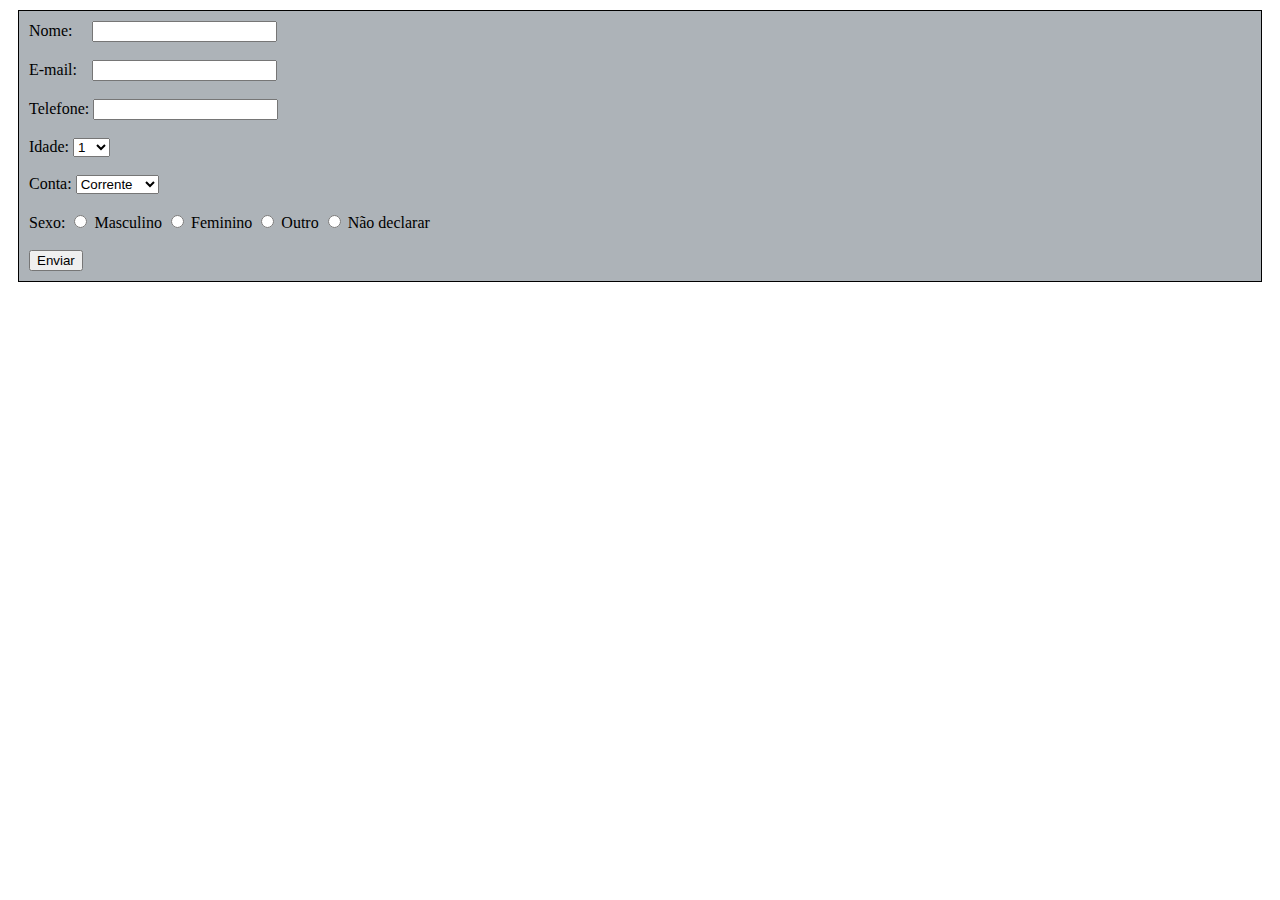
<file: index.html>
<!DOCTYPE html>
<html>
    <head>
        <meta charset="utf-8">
        <title>Formulário</title>
        <link rel="stylesheet" type="text/css" href="estilo.css">
    </head>
    
    
    <body>
        
        <form id="Atividade2" method="POST" action="pagina_git.html" >
           
        Nome: <input type="text"  id="Nome"> 
        
        <br>
        <br>
            
        E-mail: <input type="email" id="Email"> 
        
        <br>
        <br>
        
        Telefone: <input type="text" id="Telefone:"> 
        
        <br>    
        <br>
        
        <label for="idade"> Idade: </label>
        <select name="idade" id="idade">
        
        <option> 1 </option> <option> 2 </option> <option> 3 </option>
        <option> 4 </option> <option> 5 </option> <option> 6 </option>
        <option> 7 </option> <option> 8 </option> <option> 9 </option>
        <option> 10 </option> <option> 11 </option> <option> 12 </option>
        <option> 11 </option> <option> 14 </option> <option> 15 </option>  
        <option> 16 </option>  <option> 17 </option>  <option> 18 </option>
        <option> 19 </option>  <option> 20 </option>  <option> 21 </option>
        <option> 22 </option>  <option> 23 </option>  <option> 24 </option>
        <option> 25 </option>  <option> 26 </option>  <option> 27 </option>
        <option> 28 </option>  <option> 29 </option>  <option> 30 </option>
        
        </select>
        
            
            
        <br>    
        <br>
        
            
            
        <label for="conta"> Conta: </label>
        <select name="conta" id="conta">
        
            <option> Corrente </option>
            
            <option> Poupança </option>
        
        </select>
        
            
            
        <br>    
        <br>
        
            
            
        <label> Sexo: </label>
        
        <input type="radio" name="tiporadio" id="opcao_masculino"> Masculino
        
        <input type="radio" name="tiporadio" id="opcao_feminino"> Feminino
        
        <input type="radio" name="tiporadio" id="opcao_outro"> Outro
        
        <input type="radio" name="tiporadio" id="opcao_nao_declarar"> Não declarar
        
            
            
        <br> 
        <br>
        
            
            
        <input type="submit" value="Enviar">
        
        </form>
        
        

    </body>
</html>
</file>
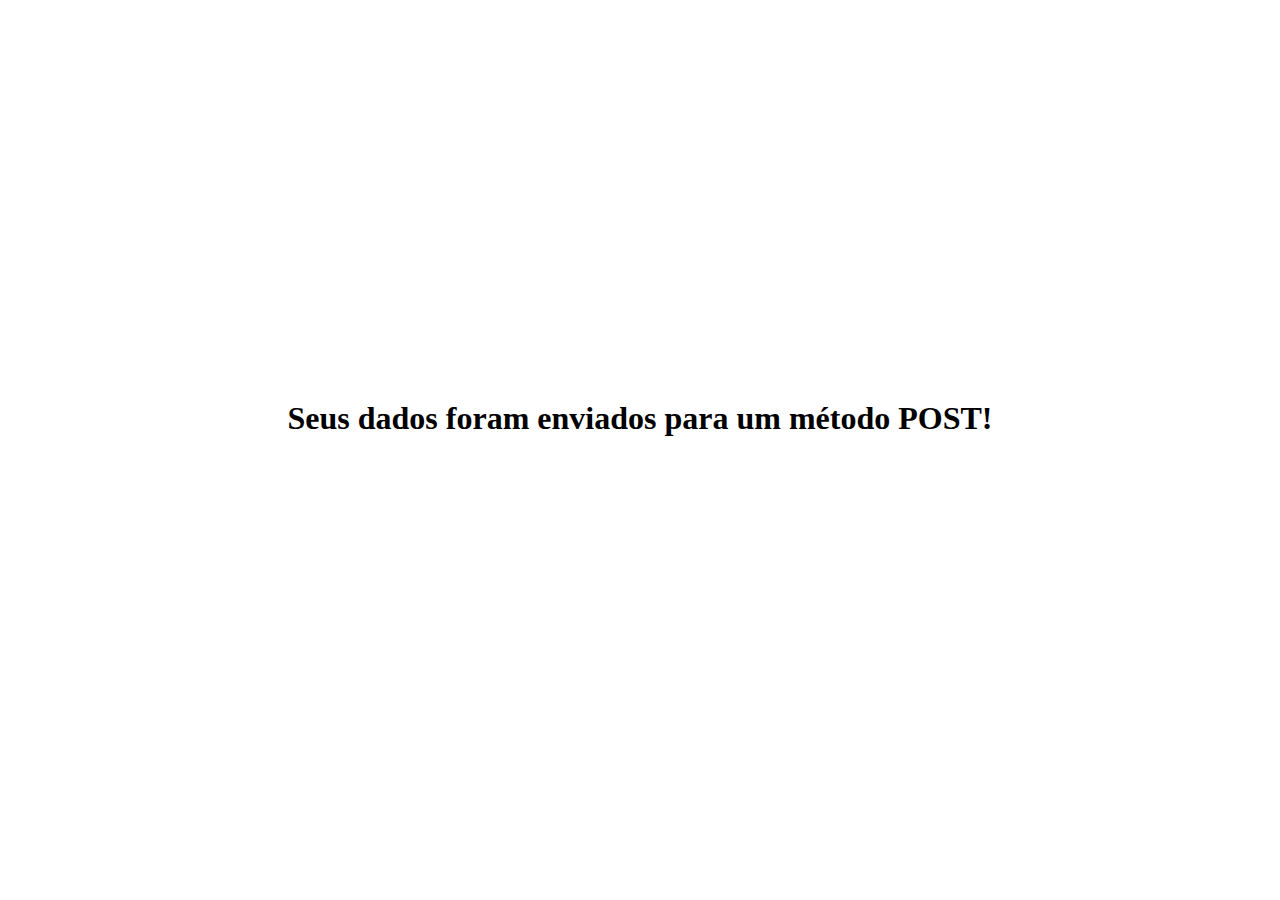
<file: pagina_git.html>
<!DOCTYPE html>
<html>
    <head>
        <meta charset="utf-8">
        <title> Página GIT </title>
        <link rel="stylesheet" type="text/css" href="estilo.css">
    </head>
    
    
    <form id="pagina_git">
    
    <body>

        <center> <h1> Seus dados foram enviados para um método POST! </h1> </center>
        
    
    </body>
        
        
    </form>
    
</html>
</file>
<file: estilo.css>
#Atividade2 {
    
    border: 1px solid black;
    margin: 10px; 
    padding: 10px;
    background: #adb3b8;
}


#Nome{
    
    margin-left: 15px ;
    
}


#Email{
    
    
    margin-left: 11px;
    
}


#pagina_git {
    
    margin-top: 400px;
    
}
</file>
